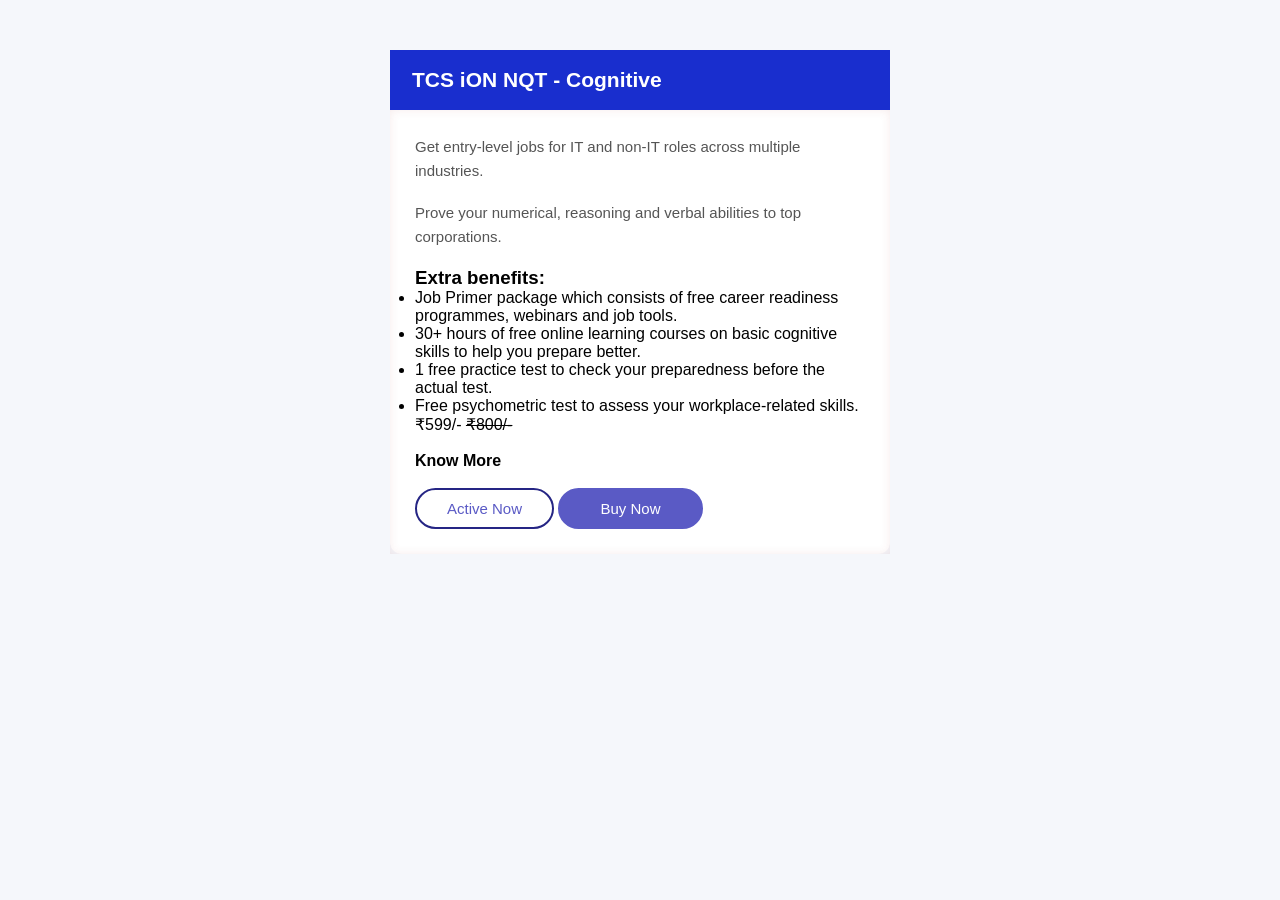
<file: style.css/style.html>
<!DOCTYPE html>
<html lang="en">
<head>
    <meta charset="UTF-8">
    <meta name="viewport" content="width=device-width, initial-scale=1.0">
    <title>TCS iON Course Cards</title>
    <link rel="stylesheet" href="style.css">
    
</head>

<body>

     <div class="container">

        
        <div class="course-card">

            <h2>TCS iON NQT - Cognitive</h2>

            <div class="content">
                <p>Get entry-level jobs for IT and non-IT roles across multiple industries.</p>

                <p>
                    Prove your numerical, reasoning and verbal abilities to top corporations.
                </p>

                <h3>Extra benefits:</h3>

                <ul>
                    <li>
                        Job Primer package which consists of free career readiness
                        programmes, webinars and job tools.
                    </li>

                    <li>
                        30+ hours of free online learning courses on basic cognitive
                        skills to help you prepare better.
                    </li>

                    <li>
                        1 free practice test to check your preparedness before the actual test.
                    </li>

                    <li>
                        Free psychometric test to assess your workplace-related skills.
                    </li>
                </ul>

                <div class="price">
                    <span>₹599/-</span>
                    <del>₹800/-</del>
                </div>
<br>
                <h4>Know More</h4>
                <br>
                <button class="know-more-btn" onclick="window.location.href='https://www.tcsion.com'">Active Now</button>
                <button class="button2">Buy Now</button>
                

            




        

        </div>
    </div>

    </div>

</body>
</html>
</file>
<file: style.css/style.css>
* {
    margin: 0;
    padding: 0;
    box-sizing: border-box;
}

body {
    font-family: Arial, sans-serif;
    background-color: #f5f7fb;
    padding: 50px;
}


.container {
    display: flex;
    gap: 30px;
    justify-content: center;
    align-items: flex-start;
    
}

.course-card {
    width: 500px;
    background-color: white;
    border-radius: 12px;
    

}

.course-card h2 {
    background-color: #192ece;
    color: white;
    padding: 18px 22px;
    font-size: 21px;
}

.content {
    padding: 25px;
    box-shadow: inset 0px 0px 10px rgba(168, 60, 60, 0.1);
}

.content p {
    color: #555;
    line-height: 1.6;
    margin-bottom: 18px;
    font-size: 15px;
}
.know-more-btn {
    background-color:white;
    color: rgb(90, 90, 197);
    padding: 10px 30px;
    border: 2px solid rgb(37, 37, 132);
    border-radius: 300px;
    cursor: pointer;
    font-size: 15px;
    space: 10px;
}
know-more-btn:hover {
    background-color: rgb(90, 90, 197);
    color: white;
}



.button2{
    background-color: rgb(90, 90, 197);
    color: white;
    padding: 10px 40px;
    border: 2px solid rgb(90, 90, 197);
    border-radius: 300px;
    cursor: pointer;
    font-size: 15px;
    space: 10px;
}
</file>
